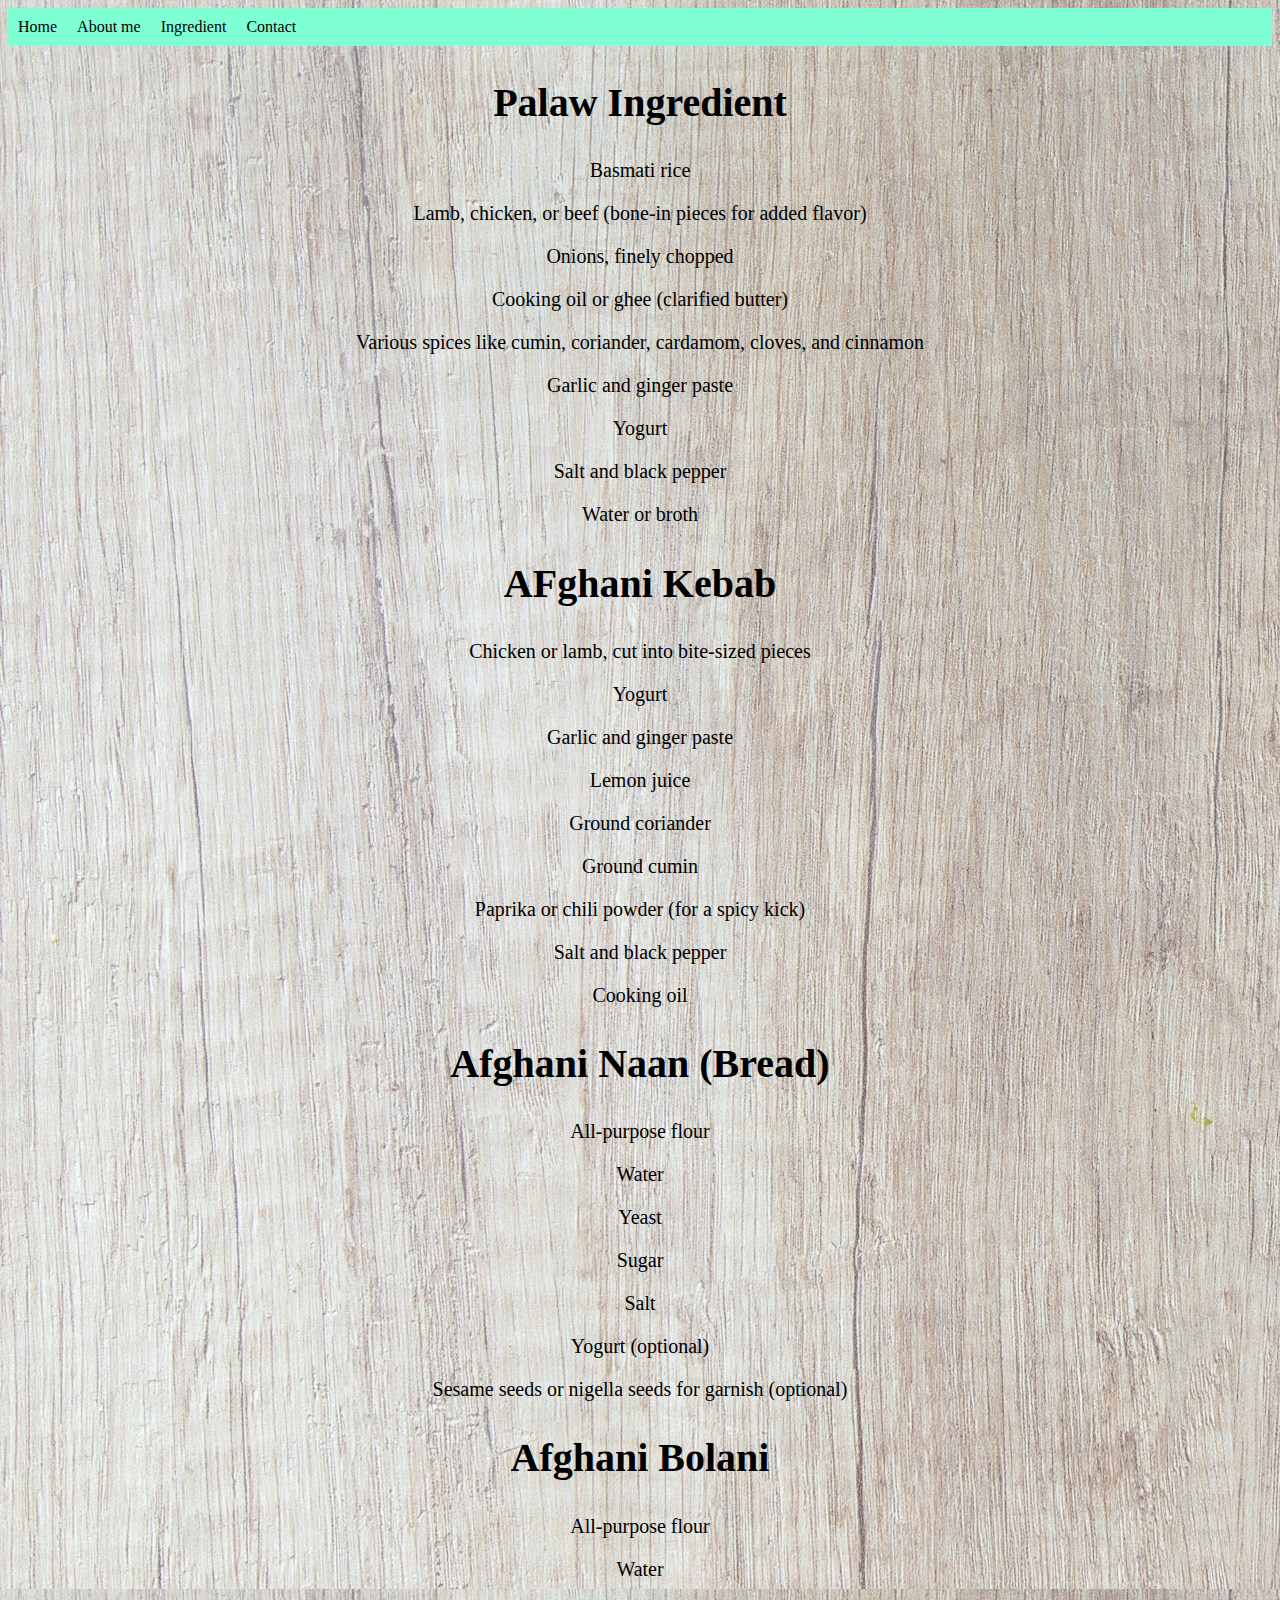
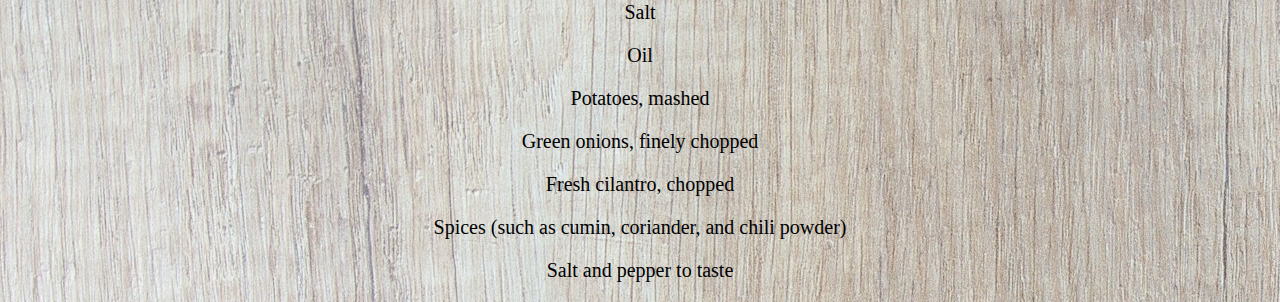
<file: Ingredient.html>
<!DOCTYPE html>
<html lang="en">
  <head>
    <meta charset="UTF-8" />
    <meta name="viewport" content="width=device-width, initial-scale=1.0" />
    <link rel="stylesheet" href="./style.css" />
    <style>
      h2 {
        text-align: center;
        font-size: 40px;
        font-family: serif;
      }
      div {
        text-align: center;
        font-size: 20px;
        font-family: serif;
      }
    </style>
    <title>Document</title>
  </head>
  <body>
    <nav class="navbar">
      <ul>
        <li><a href="./index.html">Home</a></li>
        <li><a href="./About-me.html">About me</a></li>
        <li><a href="./Ingredient.html">Ingredient</a></li>
        <li><a href="./contact.html">Contact</a></li>
      </ul>
    </nav>
    <div class="Ingredient">
      <h2>Palaw Ingredient</h2>
      <p>Basmati rice</p>
      <p>Lamb, chicken, or beef (bone-in pieces for added flavor)</p>
      <p>Onions, finely chopped</p>
      <p>Cooking oil or ghee (clarified butter)</p>
      <p>
        Various spices like cumin, coriander, cardamom, cloves, and cinnamon
      </p>
      <p>Garlic and ginger paste</p>
      <p>Yogurt</p>
      <p>Salt and black pepper</p>
      <p>Water or broth</p>
    </div>
    <div class="Ingredient">
      <h2>AFghani Kebab</h2>
      <p>Chicken or lamb, cut into bite-sized pieces</p>
      <p>Yogurt</p>
      <p>Garlic and ginger paste</p>
      <p>Lemon juice</p>
      <p>Ground coriander</p>
      <p>Ground cumin</p>
      <p>Paprika or chili powder (for a spicy kick)</p>
      <p>Salt and black pepper</p>
      <p>Cooking oil</p>
    </div>

    <div class="Ingredient">
      <h2>Afghani Naan (bread)</h2>
      <p>All-purpose flour</p>
      <p>Water</p>
      <p>Yeast</p>
      <p>Sugar</p>
      <p>Salt</p>
      <p>Yogurt (optional)</p>
      <p>Sesame seeds or nigella seeds for garnish (optional)</p>
    </div>

    <div class="Ingredient">
      <h2>Afghani bolani</h2>
      <p>All-purpose flour</p>
      <p>Water</p>
      <p>Salt</p>
      <p>Oil</p>
      <p>Potatoes, mashed</p>
      <p>Green onions, finely chopped</p>
      <p>Fresh cilantro, chopped</p>
      <p>Spices (such as cumin, coriander, and chili powder)</p>
      <p>Salt and pepper to taste</p>
    </div>
  </body>
</html>
</file>
<file: style.css>
body {
  background-image: url(background.jpg);
}

h1 {
  text-align: center;
  font-family: "Dancing Script", cursive;
  font-style: normal;
}

.navbar ul {
  list-style-type: none;
  background-color: aquamarine;
  padding: 0px;
  margin: 0px;
  overflow: hidden;
}
.navbar a {
  color: black;
  text-decoration: none;
  padding: 10px;
  display: block;
  text-align: left;
}
.navbar a:hover {
  background-color: rgb(63, 86, 78);
}
.navbar li {
  float: left;
}

.information {
  border: 2px solid black;
  margin: 5px;
  padding: 5px;
  text-align: justify;
  font-family: "Roboto Mono", monospace;
  font-style: normal;
  box-shadow: rgba(50, 50, 93, 0.25) 0px 30px 60px -12px inset,
    rgba(0, 0, 0, 0.3) 0px 18px 36px -18px inset;
}


section {
  text-align: left;
  font-family: sans-serif;
}

.container {
  display: flex;
  margin-left: 20px;
  margin-right: 20px;
}

h2 {
  text-align: center;
  text-transform: capitalize;
  font-size: large;
  font-family: sans-serif;
  margin-left: 20px;
  margin-right: 20px;
}

.paragraph {
  border: 2px solid rgb(81, 77, 77);
  border-radius: 3px;
  padding: 5px;
  margin: 5px;
  text-align: justify;
  font-family: "Roboto Mono", monospace;
  box-shadow: rgba(50, 50, 93, 0.25) 0px 30px 60px -12px inset,
    rgba(0, 0, 0, 0.3) 0px 18px 36px -18px inset;
}

.images {
  float: left;
  border: 2px solid black;
  border-radius: 5px;
  width: 300px;
  height: 300px;
  flex-wrap: wrap;
}
</file>
